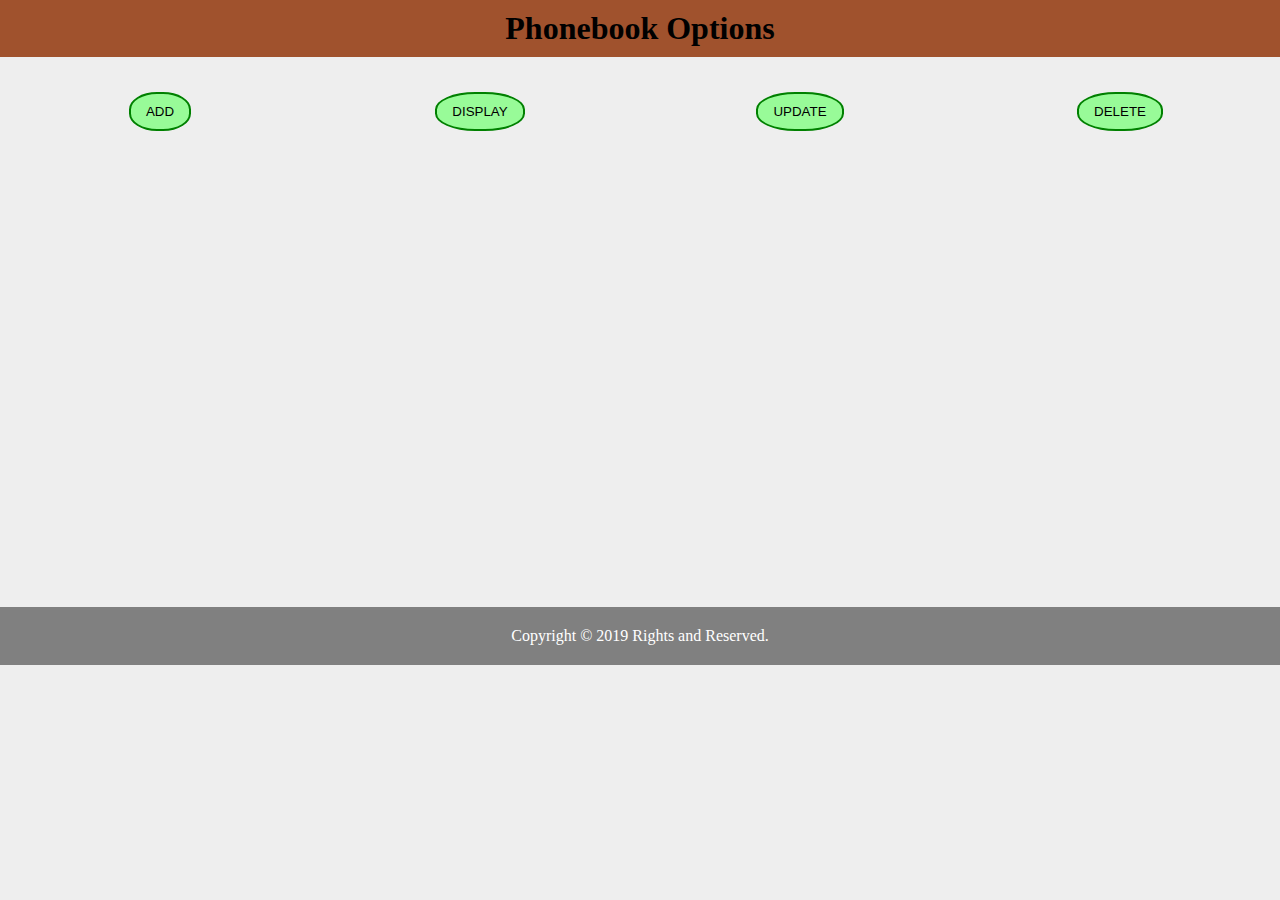
<file: index.html>
<!DOCTYPE html>
<html>
<head>	
	<title>PHONEBOOK</title>
	<link rel="stylesheet" type="text/css" href="style.css">
</head>
<body style="background-color: #EEE">
	<header id="main-header">
			<h1>Phonebook Options</h1>
	</header>

	
		<div class="block" >
			<form class="option1" action="add.html" id="addPerson">
				<input type="submit" value="ADD">
			</form>
		</div>
		<div class="block">
			<form class="option" action="display.html"  id="displayPerson">
				<input type="submit" value="DISPLAY">
			</form>
		</div>
		<div class="block">
			<form class="option" action="update.html"  id="updatePerson">
				<input type="submit" value="UPDATE">
			</form>
		</div>
		<div class="block">
			<form class="option" action="delete.html"  id="deletePerson">
				<input type="submit" value="DELETE">
			</form>
		</div>
	
	

	<footer>
		<p id="main-footer">
			Copyright &copy; 2019 Rights and Reserved.
		</p>
	</footer>
</body>
</html>
</file>
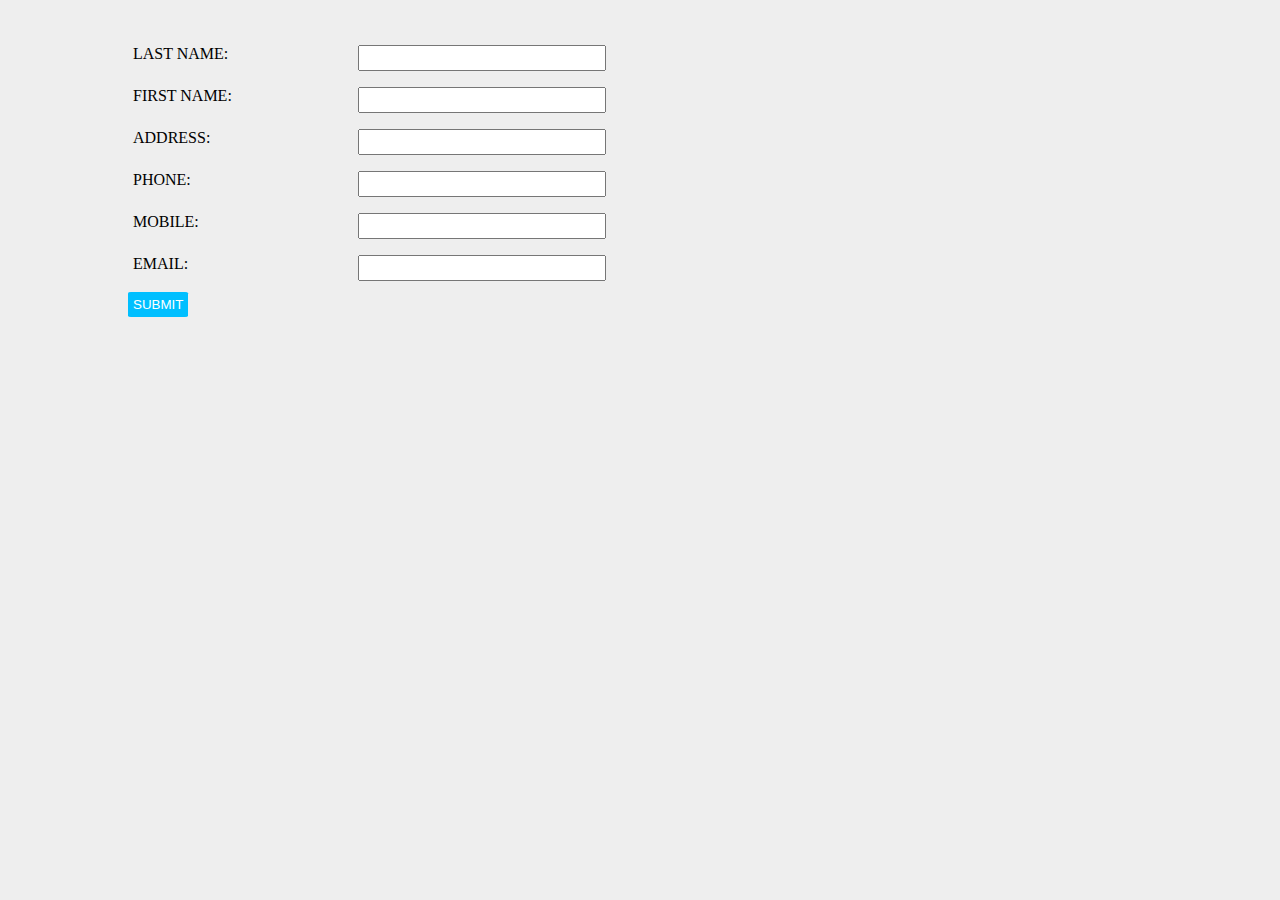
<file: add.html>
<!DOCTYPE html>
<html>
<head>
	<title>
		ADD
	</title>
	<link rel="stylesheet" type="text/css" href="style.css">
</head>
<body style="background-color: #EEE">
	<div class="wrapper">
		<form action="add.php" method="post">
			<div class="addinput">
				LAST NAME:<input type="text" name='LAST_NAME'>
			</div>
			<div class="addinput">
				FIRST NAME:<input type="text" name='FIRST_NAME'>
			</div>
			<div class="addinput">
				ADDRESS:<input type="text" name='ADDRESS'>
			</div>
			<div class="addinput"> 
				PHONE:<input type="text" name='PHONE'>
			</div>
			<div class="addinput">
				MOBILE:<input type="text" name='MOBILE'>
			</div>
			<div class="addinput">
				EMAIL:<input type="email" name='EMAIL'>
			</div>
			
		<input type="submit" value="SUBMIT">
		</form>
	</div>
</body>
</html>
</file>
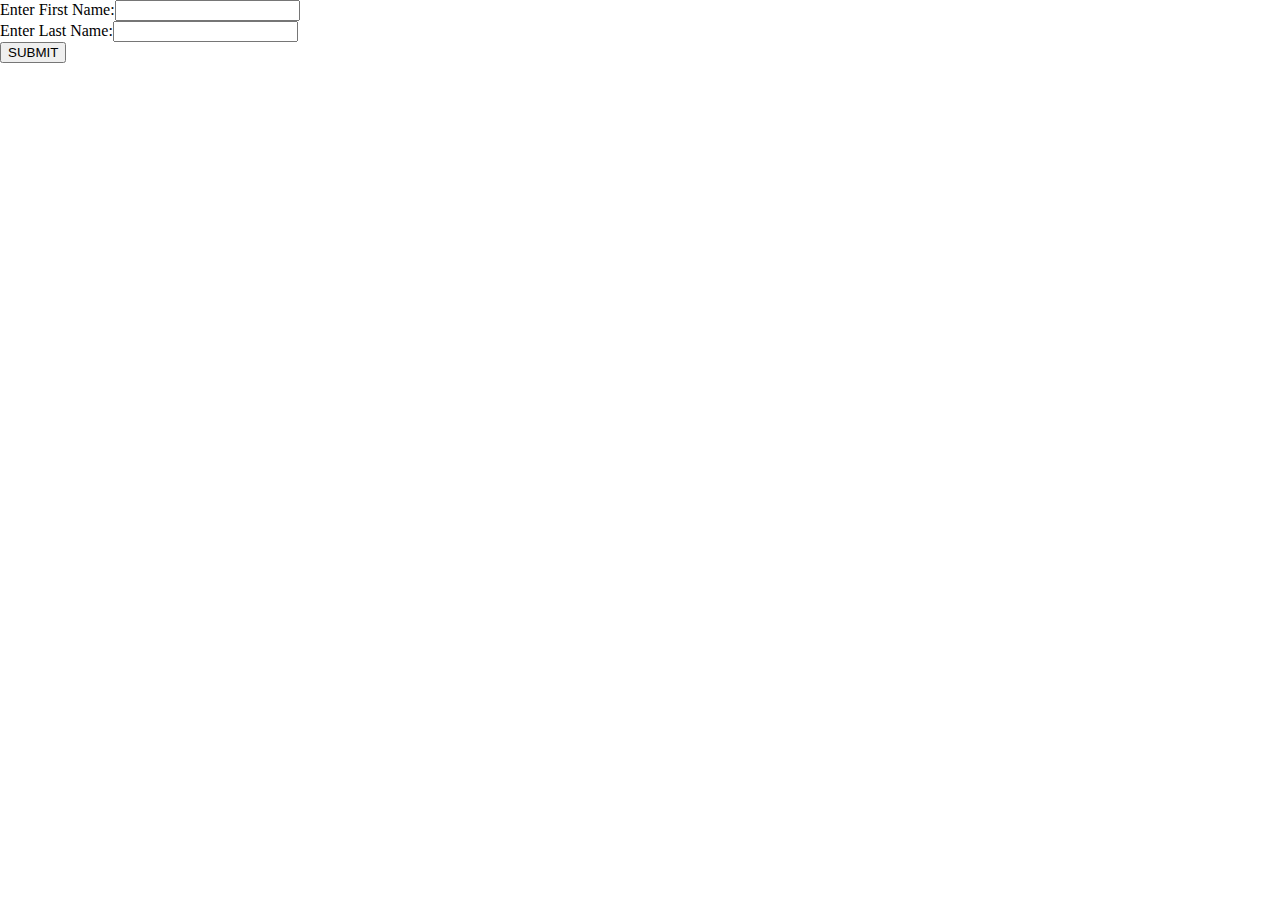
<file: delete.html>
<!DOCTYPE html>
<html>
<head>
	<title>Delete</title>
	<link rel="stylesheet" type="text/css" href="style.css">
</head>
<body>

<form action="delete.php" method="post">
	Enter First Name:<input type="text" name="firstname"><br>
	Enter Last Name:<input type="text" name="lastname"><br>
	<input type="submit" value="SUBMIT">
</form>

</body>
</html>
</file>
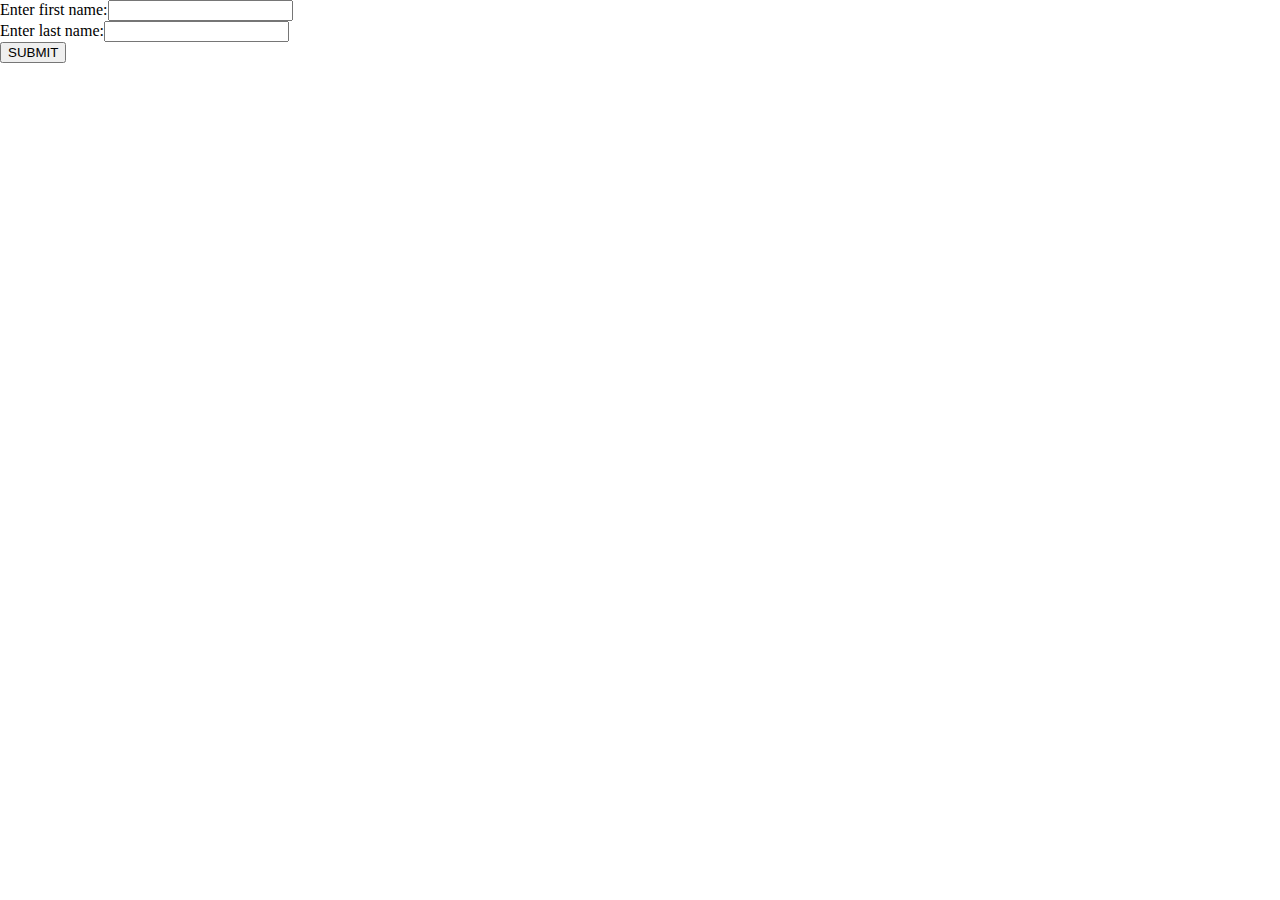
<file: display.html>
<!DOCTYPE html>
<html>
<head>
	<title>Display</title>
	<link rel="stylesheet" type="text/css" href="style.css">
</head>
<body>

<form action="display.php" method="post">
	Enter first name:<input type="text" name="firstname"><br>
	Enter last name:<input type="text" name="lastname"><br>
	<input type="submit" value="SUBMIT">
</form>

</body>
</html>
</file>
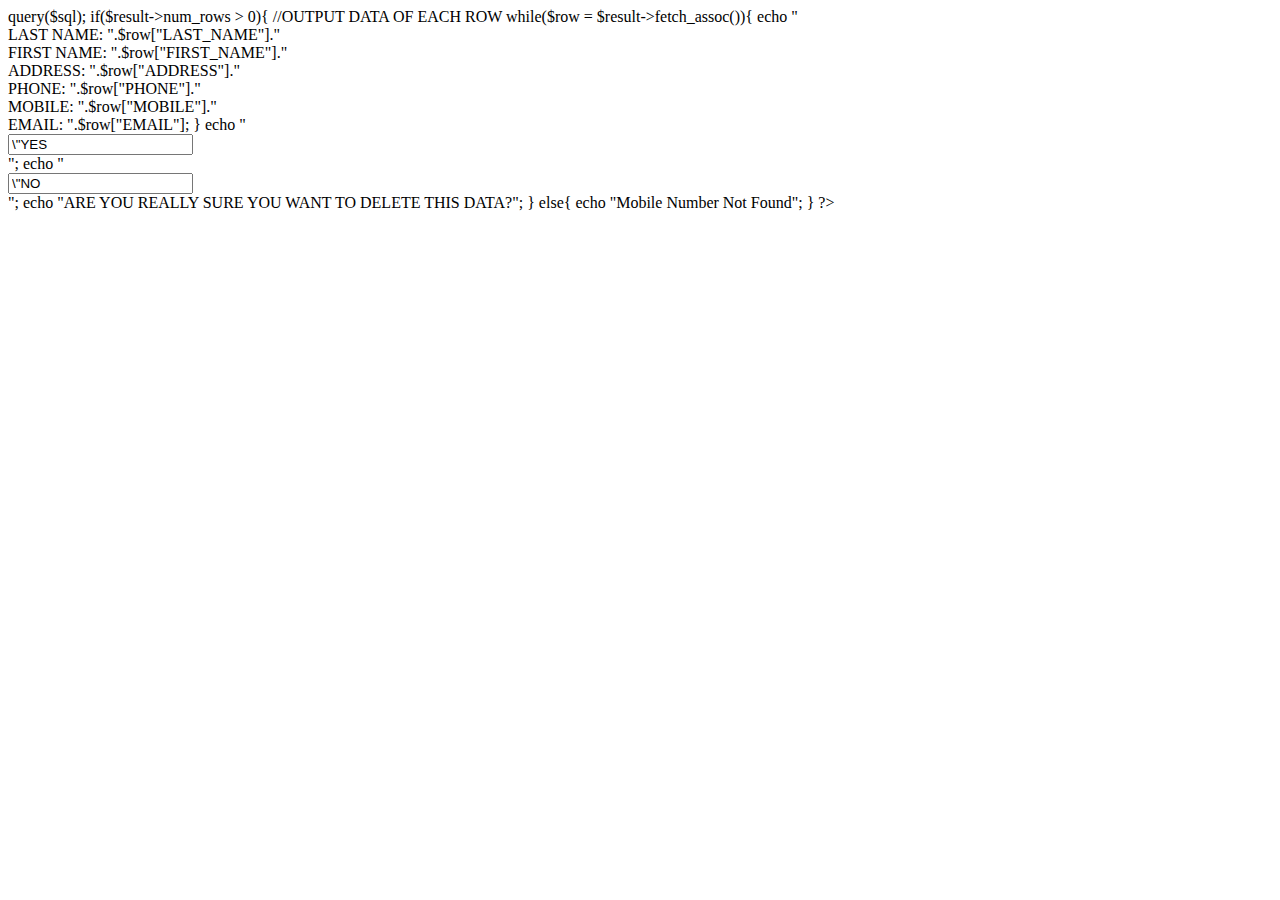
<file: prompt.html>
<!DOCTYPE html>
<html>
<body>
<?php
$mobile=$_POST["currentmobilenumber"];

$fname=$_POST["firstname"];
$lname=$_POST["lastname"];

$sql = "SELECT * FROM contacts WHERE LAST_NAME='$lname' AND FIRST_NAME=' $fname'";
$result = $conn->query($sql);

if($result->num_rows > 0){
	//OUTPUT DATA OF EACH ROW
	while($row = $result->fetch_assoc()){
		echo "</br>	LAST NAME: ".$row["LAST_NAME"]." 
			  </br>	FIRST NAME: ".$row["FIRST_NAME"]." 
			  </br>	ADDRESS: ".$row["ADDRESS"]." 
			  </br>	PHONE: ".$row["PHONE"]." 
			  </br>	MOBILE: ".$row["MOBILE"]." 
			  </br>	EMAIL: ".$row["EMAIL"];
	}
	echo "<form action=\"delete.php\" method=\"post\">	<input type=\"submit\" value=\"YES I'M SURE\">	</form>";	
	echo "<form action=\"index.html\">	<input type=\"submit\" value=\"NO I CHANGE MY MIND\">	</form>";
	echo "ARE YOU REALLY SURE YOU WANT TO DELETE THIS DATA?";
}
else{
	echo "Mobile Number Not Found";
}

?>

</body>
</html>
</file>
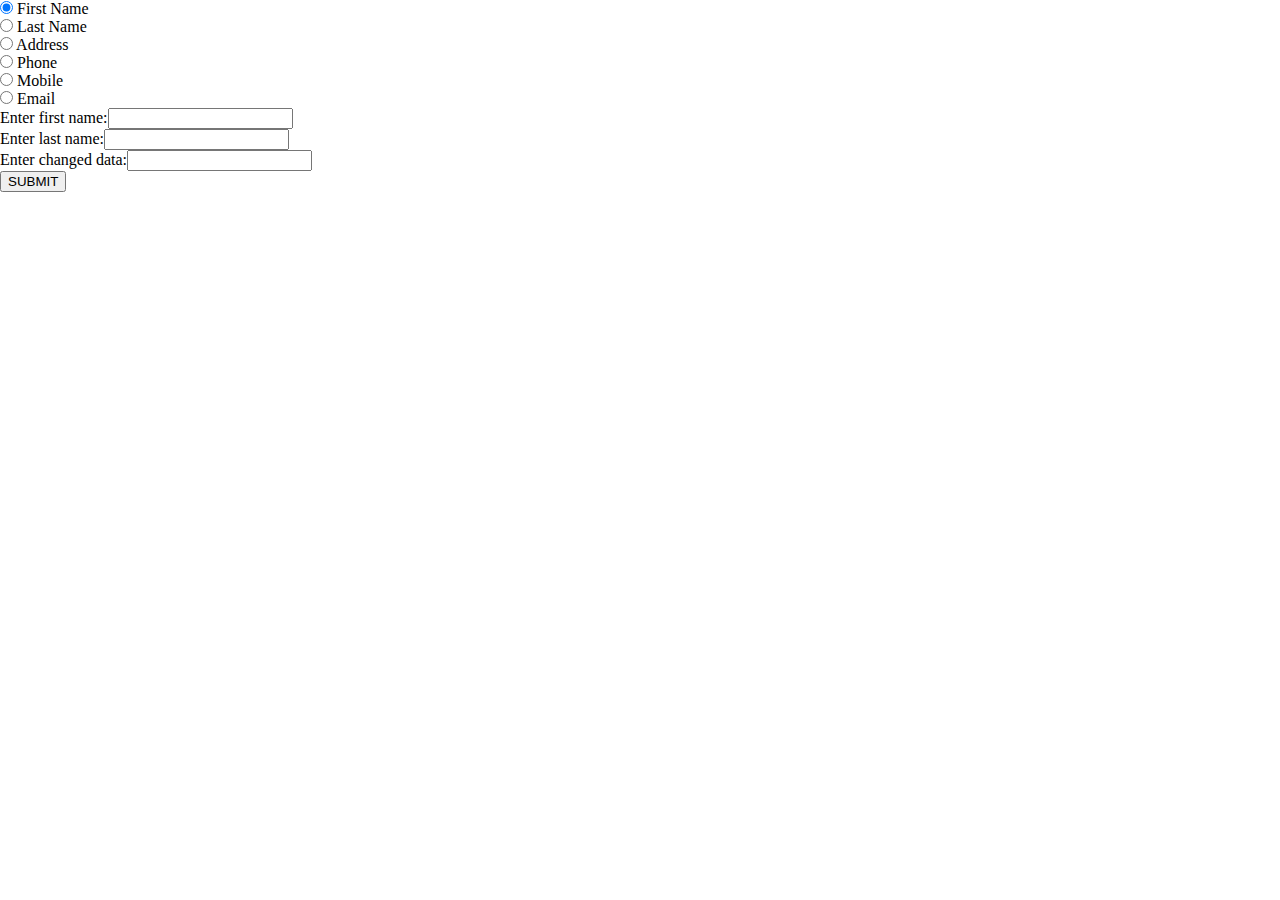
<file: update.html>
<!DOCTYPE html>
<html>
<head>
	<title>Update</title>
	<link rel="stylesheet" type="text/css" href="style.css">
</head>
<body>

<form action="update.php" method="post">
	<input type="radio" name="datacolumn" value="firstname" checked> First Name<br>
	<input type="radio" name="datacolumn" value="lastname"> Last Name<br>
	<input type="radio" name="datacolumn" value="address"> Address<br>
	<input type="radio" name="datacolumn" value="phone"> Phone<br>
	<input type="radio" name="datacolumn" value="mobile"> Mobile<br>
	<input type="radio" name="datacolumn" value="email"> Email<br>
	Enter first name:<input type="text" name="firstname"><br>
	Enter last name:<input type="text" name="lastname"><br>
	Enter changed data:<input type="text" name="changedata"><br>
	<input type="submit" value="SUBMIT">
</form>

</body>
</html>
</file>
<file: style.css>
*{
	margin: 0;
}


#main-header{
	text-align: center;
	background-color: sienna;
	padding: 10px;
	margin-top: 0px;
	margin-bottom: 10px;
}

#main-footer{
	width: 100%;
	text-align: center;
	background-color: gray;
	color:white;
	padding-top:20px;
	padding-bottom: 20px;
	margin-top: 550px;
	margin-bottom: 0px;
}

.container{
	margin-top: 5px;
	margin-right: 10px;
	margin-bottom: 5px;
	margin-left: 10px;
	display: inline-flex;
	align-items: center;
}

.block{
	float: left;
	width: 25%;
	border-color: #333;
	display: inline;
	box-sizing: border-box;
}

.block form{
	text-align: center;
	padding: 25px 20px;
}

.block form input{
	border-style: solid;
	border-color: green;
	background-color: palegreen;
	padding: 10px 15px;
	border-radius: 45%;
}

.block form input:hover{
	background-color: limegreen;
	color:black;
}

.addinput{
	height: 2em;
	padding: 5px;
}

.addinput input{
	min-height: 20px;
	min-width: 240px;
	position: absolute;
	left: 28%;
}

.wrapper input[type=submit]{
	border-style: none;
	background-color: deepskyblue;
	color:white;
	border-radius: 5%;
	padding: 5px;
}

.wrapper input[type=submit]:hover{
	background-color: dodgerblue;
	color:white;
}
.category{
	grid-column: 1/3;
}


.wrapper{
	width: 80%;
	margin:auto;
	overflow:hidden;
	margin-top: 40px;
}
</file>
